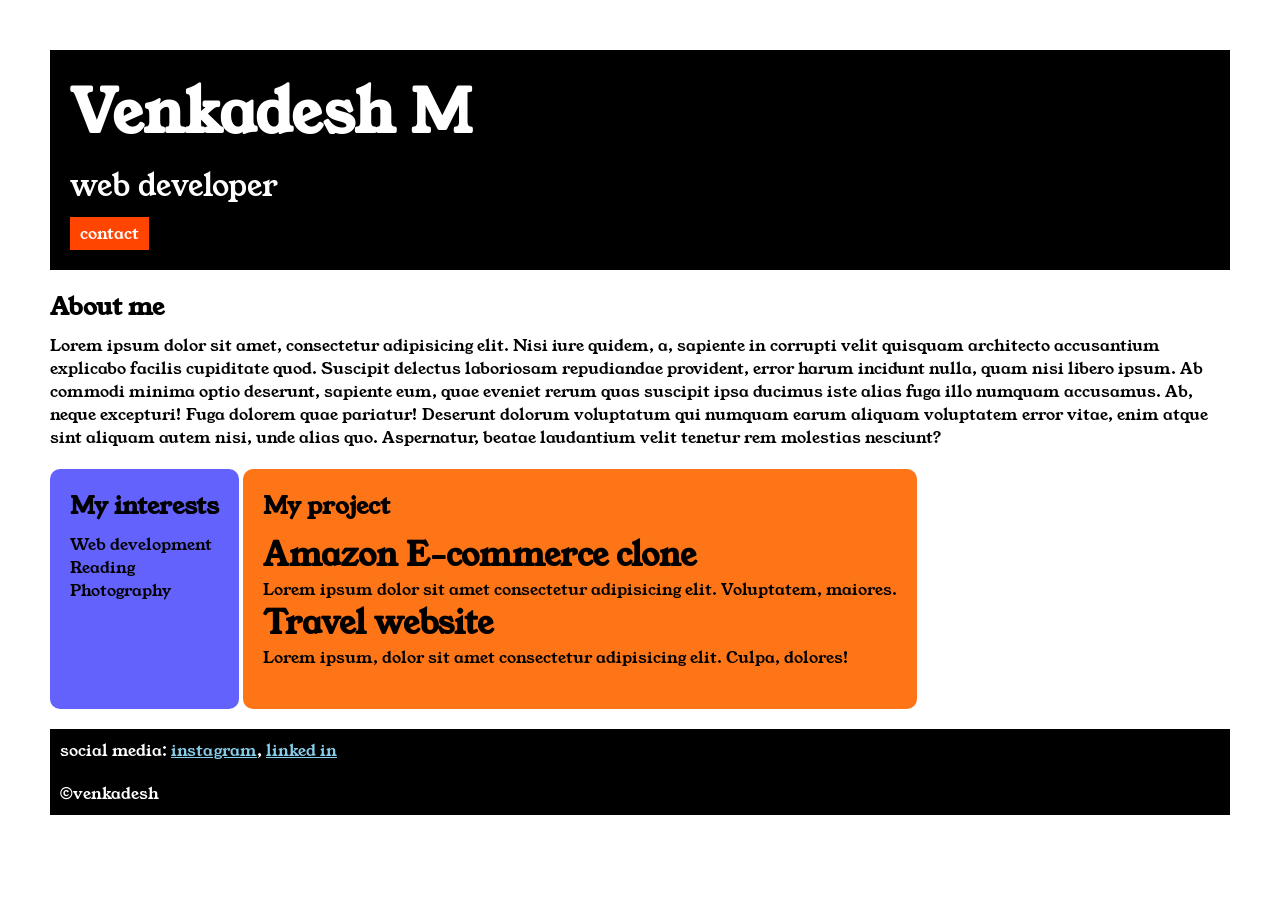
<file: index.htm>
<!DOCTYPE html>

<html>

<head>
    <title> portfolio </title>
    <link rel="stylesheet" href="style.css">
    <link rel="preconnect" href="https://fonts.googleapis.com">
<link rel="preconnect" href="https://fonts.gstatic.com" crossorigin>
<link href="https://fonts.googleapis.com/css2?family=Young+Serif&display=swap" rel="stylesheet">

</head>

<body>
    <div class="container">
    <div class="section-one">
        <h1 class="section-one__name"> Venkadesh M </h1>
        <p class="section-one__role">web developer</p>
        <a class="section-one__contact"   href="contact.html"> contact</a>
    </div>
    <div class="section-two">
        <h2 class="section-two__title">About me </h2>
    <p class="section-two__desc">Lorem ipsum dolor sit amet, consectetur adipisicing elit. Nisi iure quidem, a, sapiente in corrupti velit
        quisquam architecto accusantium explicabo facilis cupiditate quod. Suscipit delectus laboriosam repudiandae
        provident, error harum incidunt nulla, quam nisi libero ipsum. Ab commodi minima optio deserunt, sapiente eum,
        quae eveniet rerum quas suscipit ipsa ducimus iste alias fuga illo numquam accusamus. Ab, neque excepturi! Fuga
        dolorem quae pariatur! Deserunt dolorum voluptatum qui numquam earum aliquam voluptatem error vitae, enim
         atque sint aliquam autem nisi, unde alias quo. Aspernatur,
        beatae laudantium velit tenetur rem molestias nesciunt?</p>
    </div>

    <div class="section-three"> 
         <h2 class="section-three__title">My interests </h2>
    <ul class="section-three__desc">
        <li> Web development</li>
        <li> Reading</li>
        <li> Photography</li>
    </ul>
    </div>

   <div class="section-four"> 
 <h2 class="section-four__title">My project </h2>
    <ul class="section-four__desc">
        <li>
            <h1>Amazon E-commerce clone </h1>
            <p> Lorem ipsum dolor sit amet consectetur adipisicing elit. Voluptatem, maiores.</p>
        </li>
        <li>
            <h1>Travel website</h1>
            <p>Lorem ipsum, dolor sit amet consectetur adipisicing elit. Culpa, dolores!</p>
        </li>
    </ul>
   </div>
   <div class="section-five">
<p class="section-five__title"> social media:
        <a href="https://in.search.yahoo.com/search?fr=mcafee&type=E211IN885G0&p=instagram+login"> instagram</a>,
        <a href="https://in.search.yahoo.com/search?fr=mcafee&type=E211IN885G0&p=linkedin+login"> linked in</a>
    </p>
     <p class="section-five__title ">&copy;venkadesh</p>
   </div>
    
    </div>
</body>

</html>
</file>
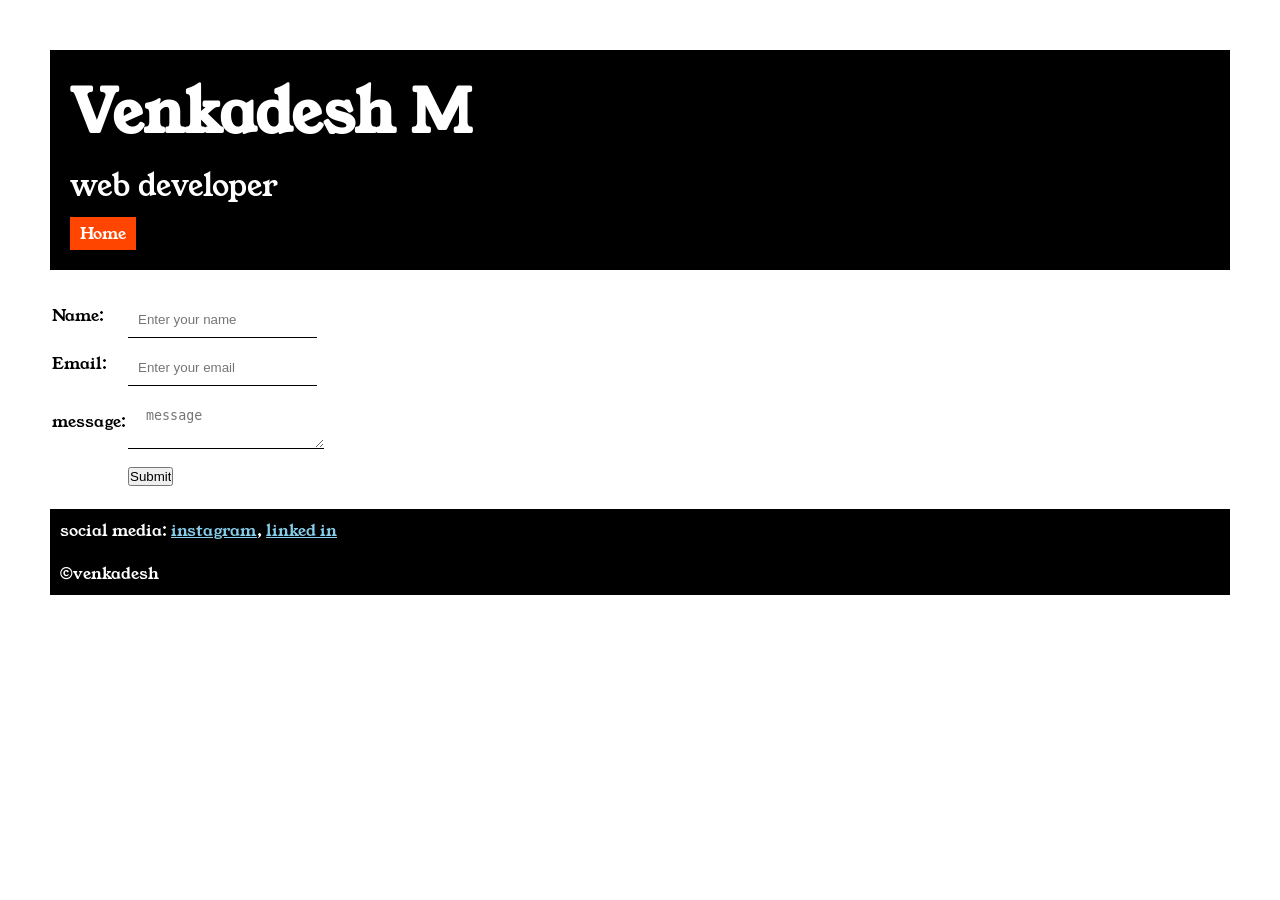
<file: contact.html>
<!DOCTYPE html>
<html lang="en">

<head>
    <meta charset="UTF-8">
    <meta name="viewport" content="width=device-width, initial-scale=1.0">
    <title>contact</title>
    <link rel="stylesheet" href="style.css">
    <link rel="preconnect" href="https://fonts.googleapis.com">
    <link rel="preconnect" href="https://fonts.gstatic.com" crossorigin>
    <link href="https://fonts.googleapis.com/css2?family=Young+Serif&display=swap" rel="stylesheet">

</head>

<body>
    <div class="container">
        <div class="section-one">
            <h1 class="section-one__name"> Venkadesh M </h1>
            <p class="section-one__role">web developer</p>
            <a class="section-one__contact" href="index.htm"> Home</a>
        </div>
        <div class="contact-form">
            <form>
                <table>
                    <tr>
                        <td> Name:</td>
                        <td> <input type="text" placeholder="Enter your name" class="contact-form__input">
                        </td>
                    </tr>
                    <tr>
                        <td> Email:</td>
                        <td>
                            <input type="text" placeholder="Enter your email" class="contact-form__input">
                        </td>
                    </tr>
                    <tr>
                        <td> message:</td>
                        <td>
                            <textarea placeholder=" message" class="contact-form__textarea"></textarea>
                        </td>
                    </tr>
                    <tr>
                        <td> </td>
                        <td>
                            <input type="submit" class="contact-form__submit">
                        </td>
                        </tr>
       


        </table>
        </form>
        <div class="section-five">
            <p class="section-five__title"> social media:
                <a href="https://in.search.yahoo.com/search?fr=mcafee&type=E211IN885G0&p=instagram+login">
                    instagram</a>,
                <a href="https://in.search.yahoo.com/search?fr=mcafee&type=E211IN885G0&p=linkedin+login"> linked in</a>
            </p>
            <p class="section-five__title ">&copy;venkadesh</p>
        </div>
    </div>

</body>

</html>
</file>
<file: style.css>
*{
    padding: 0;
    margin: 0;
}
body
{
  font-family: "Young Serif", serif;
    } 
    .container{
        padding: 50px;
    }
    .section-one{
        background-color: black;
        color: white;
        padding: 20px
    }

    .section-one__contact{
        background-color: orangered;
        color: white;
        text-decoration: none;
        padding-left: 10px;
        padding-right: 10px;
        padding-bottom: 5px;
        padding-top: 5px;
        display: inline-block;
        margin-top: 10px;
    }
    .section-one__name{
        font-size: 60px;
    }
  .section-one__role  {
        font-size: 30px;
        margin-top: 10px;

    }
    .section-two,.section-three,.section-four,.section-five{
        margin-top: 20px;
    }
    .section-two__desc,.section-three__desc,.section-four__desc,.section-five__desc{
        margin-top: 10px;
    }
    .section-five__title{
        background-color: black;
        color: white;
        padding: 10px;
    }
    .section-five__title a{
        color: skyblue;
    }
    .section-three li,.section-four li{
        list-style: none;
    }
    .section-three{
        background-color: #6462fd;
        color: black;
        padding: 20px;
        display: inline-block;
        height: 200px;
        border-radius: 10px;
        vertical-align: top;
    }
    .section-four{
        background-color: #fe7517;
        color: black ;
        padding: 20px;
        display: inline-block;
        height: 200px;
        border-radius: 10px;
        vertical-align: top;
        
    }

    .contact-form{
        margin-top: 20px;

    }
    .contact-form__input,.contact-form__textarea,.contact-form__submit{
        margin-top: 10px;
    }
    .contact-form__input{
        padding: 10px;
        border: none;
        border-bottom: solid black 1px;
    }
    .contact-form__textarea{
        padding: 10px;
        border: none;
        border-bottom: solid black 1px;
    }
</file>
